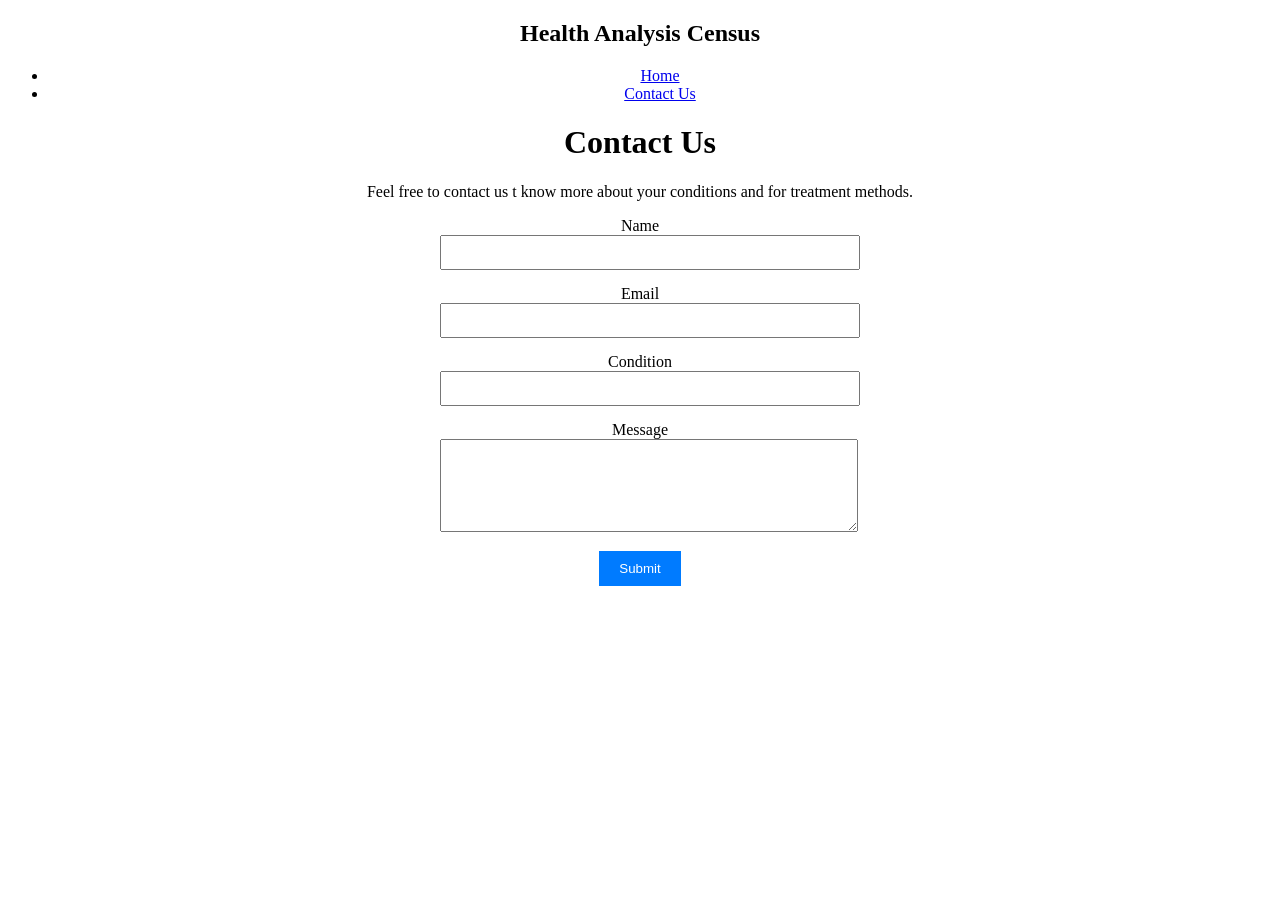
<file: Contact/health_contact.html>
<!DOCTYPE html>
<html lang="en">
    <head>
        <meta charset="UTF-8">
        <title>Contact Us</title>
        <link rel="stylesheet" href="./health_contact.css">
    </head>
    <body>
        <nav>
            <h1>Health Analysis Census</h1>
            <ul>
                <li><a href="../home/index.html" id="home">Home</a></li>
                <li><a href="../Contact/health_contact.html" id="contact">Contact Us</a></li>
            </ul>
        </nav>
        <h1>Contact Us</h1>
        <p>Feel free to contact us t know more about your conditions and for treatment methods.</p>
        <form id="contactForm">
            <div>
                <label for="name">Name</label>
                <input type="text" id="name" name="name" required>
            </div>
            <div>
                <label for="email">Email</label>
                <input type="email" id="email" name="email" required>
            </div>
            <div>
                <label for="condition">Condition</label>
                <input type="text" id="condition" name="condition" required>
            </div>
            <div>
                <label for="message">Message</label>
                <textarea id="message" name="message" rows="5" required></textarea>
            </div>
            <button type="submit" onclick="thankyou()">Submit</button>
        </form>
    </body>
</html>
</file>
<file: Contact/health_contact.css>
body
{
    text-align: center;
}

#contactForm 
{
    max-width: 400px;
    margin: 0 auto;
}

#contactForm input,

#contactForm textarea
{
    width: 100%;
    margin-bottom: 15px;
    padding: 8px;
}

#contactForm button
{
    padding: 10px 20px;
    background-color: #007bff;
    color: white;
    border: none;
    cursor: pointer;
}

#contactForm button:hover
{
    background-color: #0056b3;
}
</file>
